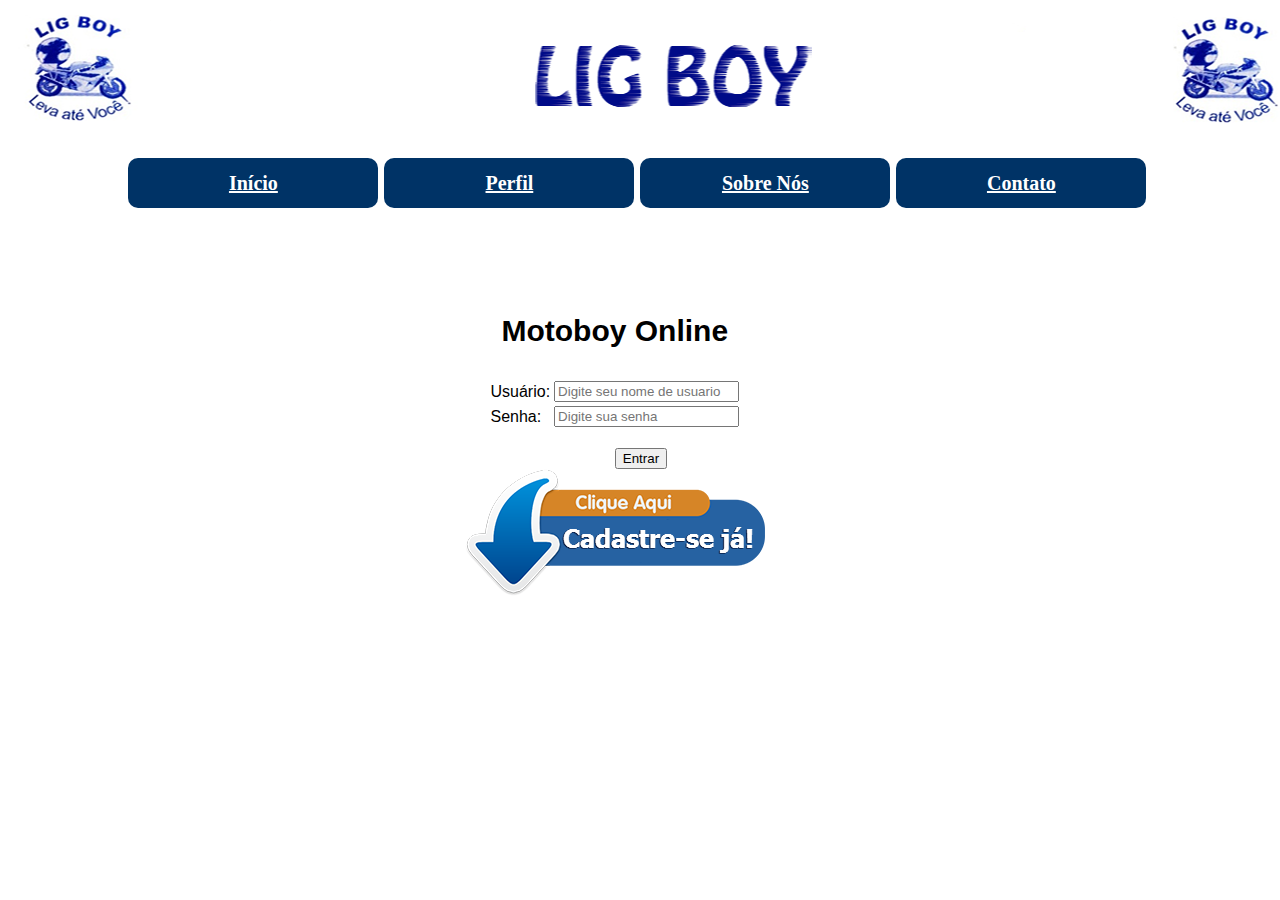
<file: index.html>
<html>
     <head>

     <meta http-equiv="Content-Type" content="text/html; charset=utf-8" />

		<title> </title>

		<script type="text/javascript">
			function verificar()
				{
				var login, senha;

						
					senha = Login.txtsenha.value;
					login = Login.txtlogin.value;
 					
					if (login.length < 1)
				  	 {
					  alert("Preencha o login corretamente!");
					  Login.txtlogin.style.background="yellow";
					  Login.txtlogin.focus();
					  return false;
					}else{
												Login.txtlogin.style.background="white";
						}
						
				   if ( senha.length < 1)  
				   {
					  alert("Preencha a senha corretamente!");
					  Login.txtsenha.style.background="yellow";
					  Login.txtsenha.focus();
					  return false;
				   }else{
					Login.txtsenha.style.background="white";
						}

						Login.submit();
						return true;
						
				}
				
			</script>

    <link rel="shortcut icon" href="images/icone.png">
    <link type="text/css" rel="stylesheet" href="estilo.css" />
    <title> </title>
     </head>

    <body>


        <div id="tudo">

            <div id="banner">
                <img src="imagesbanner1.png">
            </div>

            <div id="inicio">
                <h1 class="texto"> <a href="index.html"> Início </a></h1>
            </div>

            <div id="perfil">
                <h1 class="texto"> <a href="meu_perfil.php"> Perfil </a></h1>
            </div>

            <div id="servicos">
                <h1 class="texto"> <a href="servicos.html"> Sobre Nós </a></h1>
            </div>

            <div id="contato">
                <h1 class="texto"><a href="contato.html"> Contato </a></h1>
            </div>



            <form name="Login" method="post" action="login_verificar.php">

		<br>
		<br>

                <h1 id="motoboy"> Motoboy Online </h1>

                <table id="tabela1">

                    <tr>
		
                        <td class="nomes"> Usuário:</td>
                        <td><input type="text" name="txtlogin" placeholder="Digite seu nome de usuario" required> </td>

                    </tr>

                    <tr>
                        <td class="nomes">Senha:</td>
                        <td><input type="password" name="txtsenha" placeholder="Digite sua senha" required></td>

                    </tr>


                </table>
                <br />


                <div id="botao" class="botaoEntrar">
                    <input type="button" value="Entrar" onclick="verificar()">
                </div>

                <div id="cadastro">
                    <a href="cadastro.html"> <img src="imagescadastre-se.png"></a>
                </div>
            </form>
        </div>
        
       
       
</body>




</html>
</file>
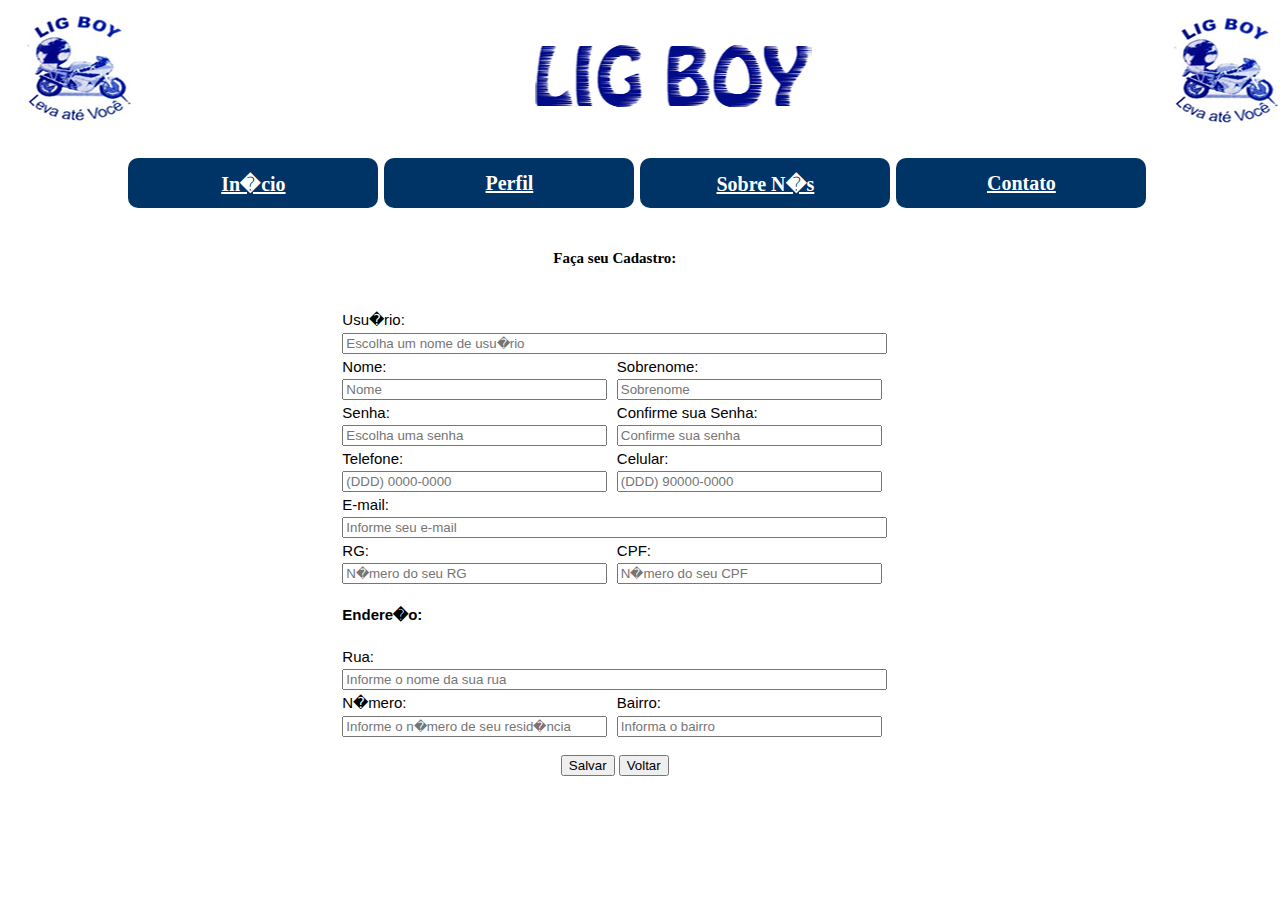
<file: cadastro.html>
<html>
	<head>
                <meta charset="UTF-8">
		<title>Fa�a seu cadastro!</title>
		
			<script type="text/javascript">
				function verificar()
				{
				   
				   var nome, sobrenome, usuario, senha, senhaconf, telefone, celular, email, rg, cpf, cnpj, rua, numero, bairro;

				   nome = cadastro.txtname.value;

				   if ( nome.length < 1)  
				   {
					  alert("Preencha o campo nome corretamente!");
					  cadastro.txtname.style.background="yellow";
					  cadastro.txtname.focus();
					  return false;
				   }else{
						cadastro.txtname.style.background="white";
						}


                                   sobrenome = cadastro.txtsobrenome.value;

				   if ( sobrenome.length < 1)  
				   {
					  alert("Preencha o campo Sobrenome corretamente!");
					  cadastro.txtsobrenome.style.background="yellow";
					  cadastro.txtsobrenome.focus();
					  return false;
				   }else{
						cadastro.txtsobrenome.style.background="white"
						}
				   
				   usuario = cadastro.txtusuario.value;
				   
				   if (usuario.length < 2)
				   {
					  alert("Preencha o campo usu�rio corretamente!");
					  cadastro.txtusuario.style.background="yellow";
					  cadastro.txtusuario.focus();
					  return false;
				   }else{
						cadastro.txtusuario.style.background="white"
						}
						
				   senha = cadastro.txtsenha.value;
				   
				   if (senha.length < 1)
				   {
					  alert("Preencha a senha corretamente!");
					  cadastro.txtsenha.style.background="yellow";
					  cadastro.txtsenha.focus();
					  return false;
				   }else{
						cadastro.txtsenha.style.background="white"
						}

                                    senhaconf = cadastro.txtconfsenha.value;

				   if (senhaconf.length < 1)
				   {
					  alert("Preencha a confirma��o de senha corretamente!");
					  cadastro.txtconfsenha.style.background="yellow";
					  cadastro.txtconfsenha.focus();
					  return false;
				   }else{
						cadastro.txtconfsenha.style.background="white"
						}

                                   if(senha !== senhaconf)
                                   {
                                          alert("A senha n�o bate");
					  cadastro.txtconfsenha.focus();
                                          return false;
                                   }else{
						cadastro.txtconfsenha.style.background="white"
                                                }


				   telefone = cadastro.txttelefone.value;
				   
				   if (telefone.length < 1)
				   {
					  alert("Preencha o campo telefone corretamente!");
					  cadastro.txttelefone.style.background="yellow";
					  cadastro.txttelefone.focus();
					  return false;
				   }else{
						cadastro.txttelefone.style.background="white"
						}

				   celular = cadastro.txtcelular.value;
				   
				   if (celular.length < 1)
				   {
					  alert("Preencha o campo celular corretamente!");
					  cadastro.txtcelular.style.background="yellow";
					  cadastro.txtcelular.focus();
					  return false;
				   }else{
						cadastro.txtcelular.style.background="white"
						}
					
				   email = cadastro.txtemail.value;
				   
				   if  (email.indexOf("@")< 2 )
				   {
					  alert("Preencha o campo E-mail corretamente!");
					  cadastro.txtemail.style.background="yellow";
					  cadastro.txtemail.focus();
					  return false;
				   }else{
						cadastro.txtemail.style.background="white"
						}

				   rg = cadastro.txtrg.value;
				   
				   if (rg.length < 2 ) 
				   {
					  alert("Preencha o campo RG corretamente!");
					  cadastro.txtrg.style.background="yellow";
					  cadastro.txtrg.focus();
					  return false;
				   }else{
						cadastro.txtrg.style.background="white"
						}

				   cpf = cadastro.txtcpf.value;
				   
				   if (cpf.length < 2)
				   {
					  alert("Preencha o campo CPF corretamente!");
					  cadastro.txtcpf.style.background="yellow";
					  cadastro.txtcpf.focus();
					  return false;
				   }else{
						cadastro.txtcpf.style.background="white"
						}
						
				   rua = cadastro.txtrua.value;
				   
				   if (rua.length < 1)
				   {
					  alert("Preencha o campo Rua corretamente!");
					  cadastro.txtrua.style.background="yellow";
					  cadastro.txtrua.focus();
					  return false;
				   }else{
						cadastro.txtrua.style.background="white"
						}

				   numero = cadastro.txtnumero.value;
				   
				   if (isNaN(numero) || numero.length < 2)
				   {
					  alert("Preencha o campo N�mero corretamente!");
					  cadastro.txtnumero.style.background="yellow";
					  cadastro.txtnumero.focus();
					  return false;
				   }else{
						cadastro.txtnumero.style.background="white"
						}


				   bairro = cadastro.txtbairro.value;
				   
				   if (bairro.length < 1)
				   {
					  alert("Preencha o campo Bairro corretamente!");
					  cadastro.txtbairro.style.background="yellow";
					  cadastro.txtbairro.focus();
					  return false;
				   }else{
						cadastro.txtbairro.style.background="white"
						}

				   
				   cadastro.submit();
				   return true;

				}
			</script>
        </head>

	<body>

	<link type="text/css" rel="stylesheet" href="estilo.css" />
        <link rel="shortcut icon" href="images/icone.png">
	



        <div id="tudo">

            <div id="banner">
                <img src="imagesbanner1.png">
            </div>

            <div id="inicio">
                <h1 class="texto"> <a href="index.html"> In�cio</a></h1>
            </div>

            <div id="perfil">
                <h1 class="texto"> <a href="meu_perfil.php"> Perfil </a></h1>
            </div>

            <div id="servicos">
                <h1 class="texto"> <a href="servicos.html"> Sobre N�s </a></h1>
            </div>

            <div id="contato">
                <h1 class="texto"><a href="contato.html"> Contato </a></h1>
            </div>
            <form name="cadastro" action="grava_cadastro.php" method="post">

                <h3 class="texto2"> Faça seu Cadastro:</h3>
                <table id="tabela4">
                    <tr>            <tr><td class="nomes">Usu�rio:</td></tr>
		<tr><td colspan="3"><input type="text" name="txtusuario" size="65" placeholder="Escolha um nome de usu�rio" required></td></tr> 

		<tr><td class="nomes">Nome:</td><td class="nomes">Sobrenome:</td></tr>
		<td><input type="text" name="txtname" size="30" placeholder="Nome" required></td>
		<td><input type="text" name="txtsobrenome" size="30" placeholder="Sobrenome" required></td>

		<tr><td class="nomes">Senha:</td><td class="nomes">Confirme sua Senha:</td></tr>
		<td><input type="password" name="txtsenha" size="30" placeholder="Escolha uma senha" required></td>
		<td><input type="password" name="txtconfsenha" size="30" placeholder="Confirme sua senha" required></td>

		<tr><td class="nomes">Telefone:</td><td class="nomes">Celular:</td></tr>
		<td><input type="text" name="txttelefone" size="30" placeholder="(DDD) 0000-0000" required></td> 
		<td><input type="text" name="txtcelular" size="30" placeholder="(DDD) 90000-0000" required></td> 

		<tr><td class="nomes">E-mail:</td></tr>
		<tr><td colspan="3"><input type="text" name="txtemail" size="65" placeholder="Informe seu e-mail" required></td></tr> 

		<tr><td class="nomes">RG:</td><td class="nomes">CPF:</td></tr>
		<td><input type="text" name="txtrg" size="30" placeholder="N�mero do seu RG" required></td>
		<td><input type="text" name="txtcpf" size="30" placeholder="N�mero do seu CPF" required></td>

		<tr></tr>
		<tr></tr>
		<tr></tr>
		<tr></tr>
		<tr></tr>
		<tr></tr>
		<tr></tr>
		<tr></tr>
		<tr></tr>

		<tr><td class="nomes"><h4>Endere�o:</h4></td></tr>	

		<tr><td class="nomes">Rua:</td></tr>
		<tr><td colspan="3"><input type="text" name="txtrua" size="65" placeholder="Informe o nome da sua rua" required></td></tr>
		<tr><td class="nomes">N�mero:</td><td class="nomes">Bairro:</td></tr>
		<td><input type="text" name="txtnumero" size="30" placeholder="Informe o n�mero de seu resid�ncia" required></td>
		<td><input type="text" name="txtbairro" size="30" placeholder="Informa o bairro" required></td>

                </table>
                <div class="botao2">
                    <input type="button" value="Salvar" onClick="verificar()">
                    <input type="button" value="Voltar" onclick="location.href ='index.html'">
                </div>

	</form>

	</body>
</html>
</file>
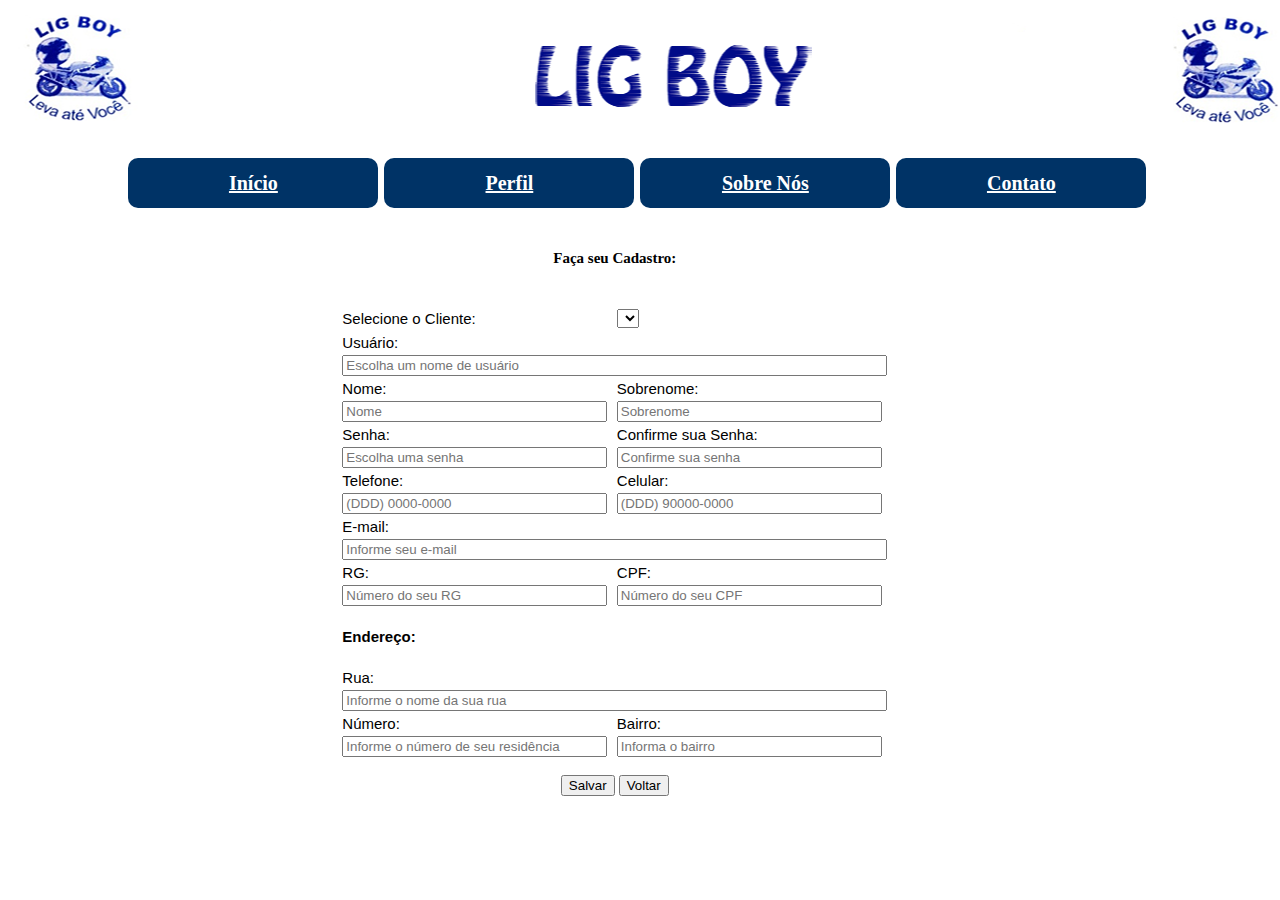
<file: cadastroadm.html>
<html>
	<head>
		<title>Faça seu cadastro!</title>
		
			<script type="text/javascript">
				function verificar()
				{
				   
				   var nome, usuario, senha, telefone, celular, email, rg, cpf, cnpj, rua, numero, bairro;

				   nome = cadastro.txtname.value;

				   if ( nome.length < 1)  
				   {
					  alert("Preencha o campo nome corretamente!");
					  cadastro.txtname.style.background="yellow";
					  cadastro.txtname.focus();
					  return false;
				   }else{
						cadastro.txtname.style.background="white";
						}
				   
				   usuario = cadastro.txtusuario.value;
				   
				   if (usuario.length < 2)
				   {
					  alert("Preencha o campo usuÃ¡rio corretamente!");
					  cadastro.txtusuario.style.background="yellow";
					  cadastro.txtusuario.focus();
					  return false;
				   }else{
						cadastro.txtusuario.style.background="white"
						}
						
				   senha = cadastro.txtsenha.value;
				   
				   if (senha.length < 1)
				   {
					  alert("Preencha a senha corretamente!");
					  cadastro.txtsenha.style.background="yellow";
					  cadastro.txtsenha.focus();
					  return false;
				   }else{
						cadastro.txtsenha.style.background="white"
						}

				   telefone = cadastro.txttelefone.value;
				   
				   if (telefone.length < 1)
				   {
					  alert("Preencha o campo telefone corretamente!");
					  cadastro.txttelefone.style.background="yellow";
					  cadastro.txttelefone.focus();
					  return false;
				   }else{
						cadastro.txttelefone.style.background="white"
						}

				   celular = cadastro.txtcelular.value;
				   
				   if (celular.length < 1)
				   {
					  alert("Preencha o campo celular corretamente!");
					  cadastro.txtcelular.style.background="yellow";
					  cadastro.txtcelular.focus();
					  return false;
				   }else{
						cadastro.txtcelular.style.background="white"
						}
					
				   email = cadastro.txtemail.value;
				   
				   if  (email.indexOf("@")< 2 )
				   {
					  alert("Preencha o campo E-mail corretamente!");
					  cadastro.txtemail.style.background="yellow";
					  cadastro.txtemail.focus();
					  return false;
				   }else{
						cadastro.txtemail.style.background="white"
						}

				   rg = cadastro.txtrg.value;
				   
				   if (rg.length < 2 ) 
				   {
					  alert("Preencha o campo RG corretamente!");
					  cadastro.txtrg.style.background="yellow";
					  cadastro.txtrg.focus();
					  return false;
				   }else{
						cadastro.txtrg.style.background="white"
						}

				   cpf = cadastro.txtcpf.value;
				   
				   if (cpf.length < 2)
				   {
					  alert("Preencha o campo CPF corretamente!");
					  cadastro.txtcpf.style.background="yellow";
					  cadastro.txtcpf.focus();
					  return false;
				   }else{
						cadastro.txtcpf.style.background="white"
						}
						
				   rua = cadastro.txtrua.value;
				   
				   if (rua.length < 1)
				   {
					  alert("Preencha o campo Rua corretamente!");
					  cadastro.txtrua.style.background="yellow";
					  cadastro.txtrua.focus();
					  return false;
				   }else{
						cadastro.txtrua.style.background="white"
						}

				   numero = cadastro.txtnumero.value;
				   
				   if (isNaN(numero) || numero.length < 2)
				   {
					  alert("Preencha o campo NÃºmero corretamente!");
					  cadastro.txtnumero.style.background="yellow";
					  cadastro.txtnumero.focus();
					  return false;
				   }else{
						cadastro.txtnumero.style.background="white"
						}

				   bairro = cadastro.txtbairro.value;
				   
				   if (bairro.length < 1)
				   {
					  alert("Preencha o campo Bairro corretamente!");
					  cadastro.txtbairro.style.background="yellow";
					  cadastro.txtbairro.focus();
					  return false;
				   }else{
						cadastro.txtbairro.style.background="white"
						}
					
				   
				   cadastro.submit();
				   return true;

				}
			</script>
	</head>

	<body>

        <link type="text/css" rel="stylesheet" href="estilo.css" />
        <link rel="shortcut icon" href="images/icone.png">
	



        <div id="tudo">

            <div id="banner">
                <img src="imagesbanner1.png">
            </div>

            <div id="inicio">
                <h1 class="texto"> <a href="index.html"> Início </a></h1>
            </div>

            <div id="perfil">
                <h1 class="texto"> <a href="meu_perfil.php"> Perfil </a></h1>
            </div>

            <div id="servicos">
                <h1 class="texto"> <a href="servicos.html"> Sobre Nós </a></h1>
            </div>

            <div id="contato">
                <h1 class="texto"><a href="contato.html"> Contato </a></h1>
            </div>
		

            <form name="cadastro" action="grava_cadastro.php" method="post">
 
                <h3 class="texto2"> Faça seu Cadastro:</h3>
                <table id="tabela4">

                <tr><td>Selecione o Cliente:</td>
		<td><select name="">
		</td></tr>
		</select name>

                    <tr>            <tr><td class="nomes">Usuário:</td></tr>
		<tr><td colspan="3"><input type="text" name="txtusuario" size="65" placeholder="Escolha um nome de usuário" required></td></tr> 

		<tr><td class="nomes">Nome:</td><td class="nomes">Sobrenome:</td></tr>
		<td><input type="text" name="txtname" size="30" placeholder="Nome" required></td>
		<td><input type="text" name="txtsobrenome" size="30" placeholder="Sobrenome" required></td>

		<tr><td class="nomes">Senha:</td><td class="nomes">Confirme sua Senha:</td></tr>
		<td><input type="password" name="txtsenha" size="30" placeholder="Escolha uma senha" required></td>
		<td><input type="password" name="txtconfsenha" size="30" placeholder="Confirme sua senha" required></td>

		<tr><td class="nomes">Telefone:</td><td class="nomes">Celular:</td></tr>
		<td><input type="text" name="txttelefone" size="30" placeholder="(DDD) 0000-0000" required></td> 
		<td><input type="text" name="txtcelular" size="30" placeholder="(DDD) 90000-0000" required></td> 

		<tr><td class="nomes">E-mail:</td></tr>
		<tr><td colspan="3"><input type="text" name="txtemail" size="65" placeholder="Informe seu e-mail" required></td></tr> 

		<tr><td class="nomes">RG:</td><td class="nomes">CPF:</td></tr>
		<td><input type="text" name="txtrg" size="30" placeholder="Número do seu RG" required></td>
		<td><input type="text" name="txtcpf" size="30" placeholder="Número do seu CPF" required></td>

		<tr></tr>
		<tr></tr>
		<tr></tr>
		<tr></tr>
		<tr></tr>
		<tr></tr>
		<tr></tr>
		<tr></tr>
		<tr></tr>

		<tr><td class="nomes"><h4>Endereço:</h4></td></tr>	

		<tr><td class="nomes">Rua:</td></tr>
		<tr><td colspan="3"><input type="text" name="txtrua" size="65" placeholder="Informe o nome da sua rua" required></td></tr>
		<tr><td class="nomes">Número:</td><td class="nomes">Bairro:</td></tr>
		<td><input type="text" name="txtnumero" size="30" placeholder="Informe o número de seu residência" required></td>
		<td><input type="text" name="txtbairro" size="30" placeholder="Informa o bairro" required></td>

                </table>
                <div class="botao2">
                    <input type="button" value="Salvar" onClick="verificar()">
                    <input type="button" value="Voltar" onclick=location.href ="conteudo.html">
                </div>

	</form>

	</body>
</html>
</file>
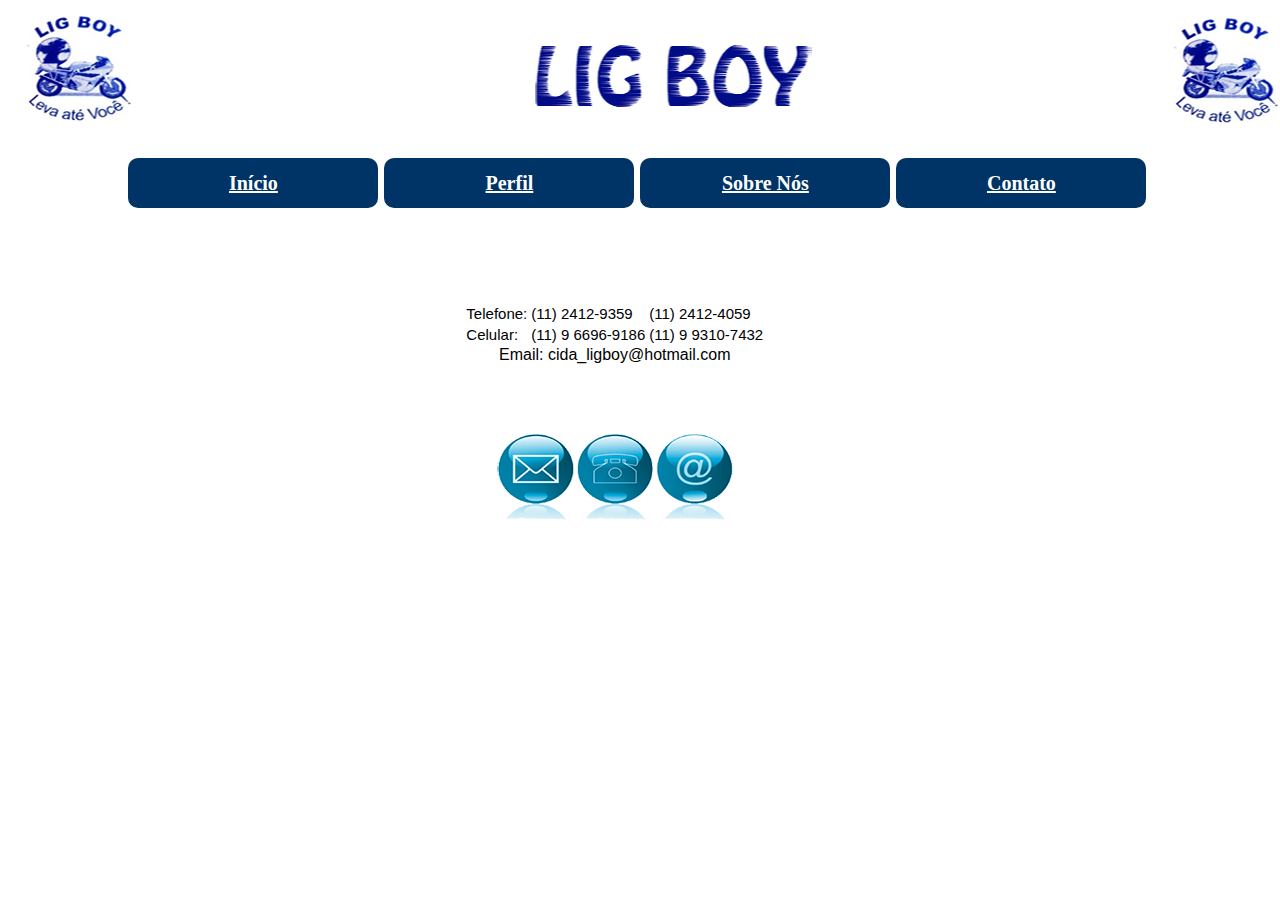
<file: contato.html>
<html>
<head>
    <link type="text/css" rel="stylesheet" href="estilo.css" />
    <link rel="shortcut icon" href="images/icone.png">
    <title> </title>
</head>

<body>


    <div id="tudo">

        <div id="banner">
            <img src="imagesbanner1.png">
        </div>

        <div id="inicio">
            <h1 class="texto"> <a href="index.html"> Início </a></h1>
        </div>

        <div id="perfil">
            <h1 class="texto"> <a href="meu_perfil.php"> Perfil </a></h1>
        </div>

        <div id="servicos">
            <h1 class="texto"> <a href="servicos.html"> Sobre Nós </a></h1>
        </div>

        <div id="contato">
            <h1 class="texto"><a href="contato.html"> Contato </a></h1>
        </div>

        <table id="tabela3">
            <tr>
                <td class="nomes"> Telefone: </td>
                <td class="nomes"> (11) 2412-9359 </td>
                <td class="nomes"> (11) 2412-4059 </td>
            </tr>
            <tr>
                <td class="nomes">Celular: </td>
                <td class="nomes"> (11) 9 6696-9186  </td>
                <td class="nomes"> (11) 9 9310-7432  </td>
            </tr>
        </table>
        <div class="nomes2">
            Email: cida_ligboy@hotmail.com
        </div>



        <div id="contact">
            <img src="contato01.png" />
        </div>
    </div>




</body>
</html>
</file>
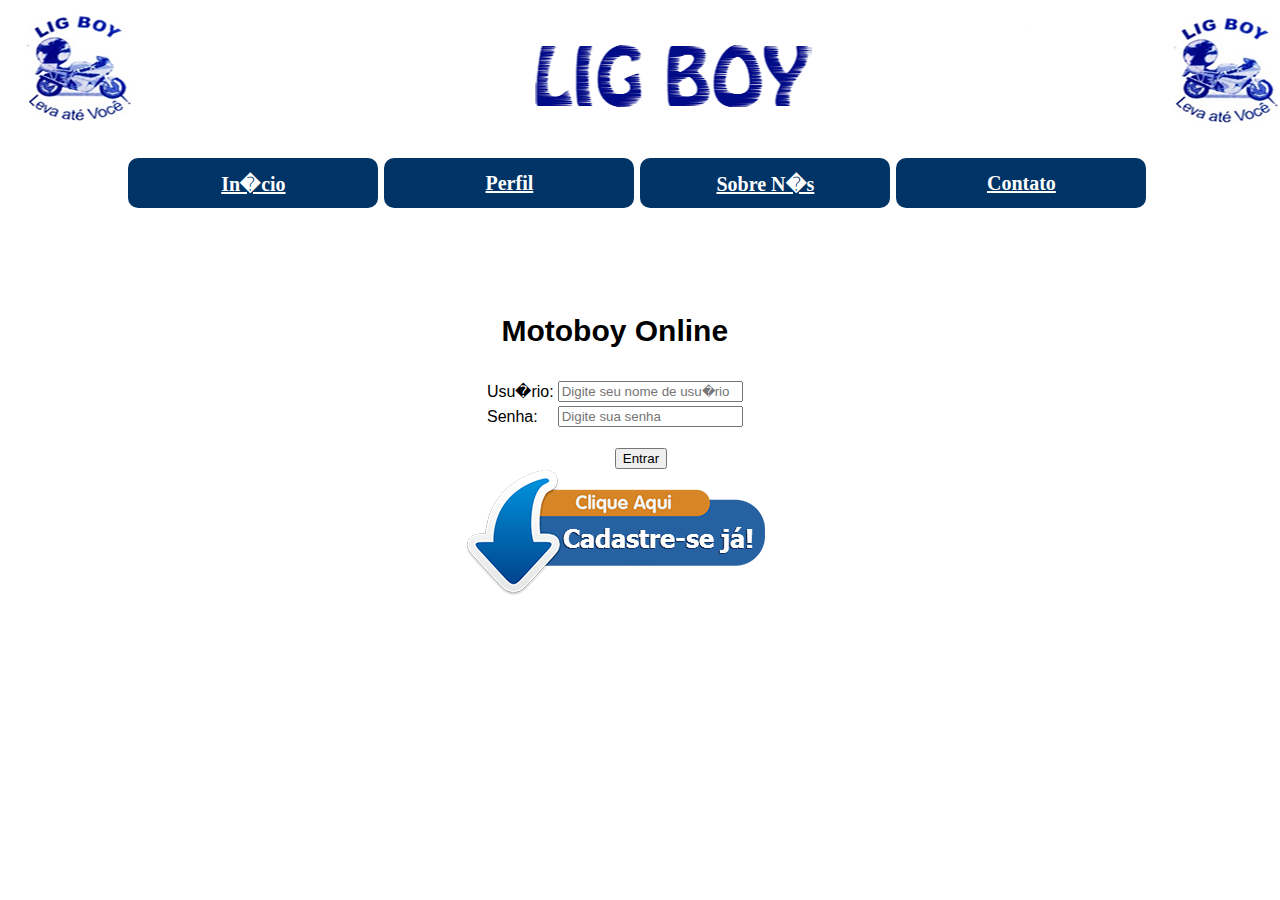
<file: conteudo.html>
<html>
	<head>
                   <meta http-equiv="Content-Type" content="text/html; charset=utf-8" />

		<title> </title>

		<script type="text/javascript">
			function verificar()
				{
				var login, senha;

						
					senha = Login.txtsenha.value;
					login = Login.txtlogin.value;
 					
					if (login.length < 1)
				  	 {
					  alert("Preencha o login corretamente!");
					  Login.txtlogin.style.background="yellow";
					  Login.txtlogin.focus();
					  return false;
					}else{
												Login.txtlogin.style.background="white";
						}
						
				   if ( senha.length < 1)  
				   {
					  alert("Preencha a senha corretamente!");
					  Login.txtsenha.style.background="yellow";
					  Login.txtsenha.focus();
					  return false;
				   }else{
					Login.txtsenha.style.background="white";
						}

						Login.submit();
						return true;
						
				}
				
			</script>
         </head>

    <body>		
		
	<link rel="shortcut icon" href="images/icone.png">
    <link type="text/css" rel="stylesheet" href="estilo.css" />
    <title> </title>
    


        <div id="tudo">

            <div id="banner">
                <img src="imagesbanner1.png">
            </div>

            <div id="inicio">
                <h1 class="texto"> <a href="index.html"> In�cio </a></h1>
            </div>

            <div id="perfil">
                <h1 class="texto"> <a href="meu_perfil.php"> Perfil </a></h1>
            </div>

            <div id="servicos">
                <h1 class="texto"> <a href="servicos.html"> Sobre N�s </a></h1>
            </div>

            <div id="contato">
                <h1 class="texto"><a href="contato.html"> Contato </a></h1>
            </div>



            <form name="Login" method="post" action="login_verificar.php">

		<br>
		<br>

                <h1 id="motoboy"> Motoboy Online </h1>

                <table id="tabela1">

                    <tr>
		
                        <td class="nomes"> Usu�rio:</td>
                        <td><input type="text" name="txtlogin" placeholder="Digite seu nome de usu�rio" required> </td>

                    </tr>

                    <tr>
                        <td class="nomes">Senha:</td>
                        <td><input type="password" name="txtsenha" placeholder="Digite sua senha" required></td>

                    </tr>


                </table>
                <br />


                <div id="botao" class="botaoEntrar">
                    <input type="button" value="Entrar" onclick="verificar()">
                </div>

                <div id="cadastro">
                    <a href="cadastro.html"> <img src="imagescadastre-se.png"></a>
                </div>
            </form>
        </div>

	</body>
</html>
</file>
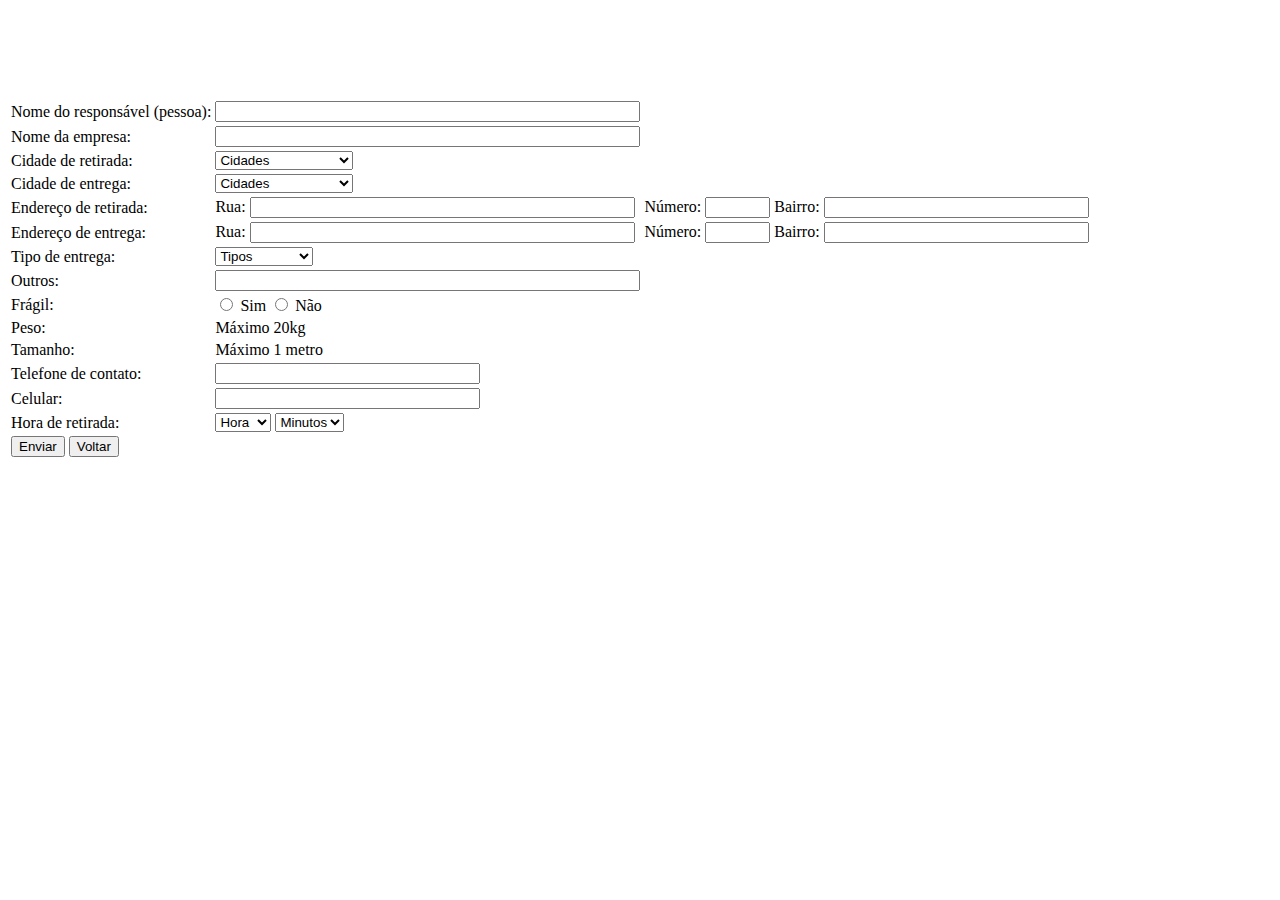
<file: pedidos.html>
<html>
	<head>
		<title>Faça seu pedido!</title>
		
		<script type="text/javascript">
		
				function verificar()
				{
				   
				   var nome, empresa, retirada, entrega, ruaent, bairroent, numeroent, ruaret, bairroret, numeroret, tipo, frag, telefone, celular, hora, minuto;

				   nome = pedidos.txtnameresp.value;

				   if ( nome.length < 3)  
				   {
					  alert("Preencha o campo nome corretamente!");
					  pedidos.txtnameresp.style.background="yellow";
					  pedidos.txtnameresp.focus();
					  return false;
				   }else{
						pedidos.txtnameresp.style.background="white";
						}
						
				   empresa = pedidos.txtnameemp.value;

				   if ( empresa.length < 2)  
				   {
					  alert("Preencha o campo empresa corretamente!");
					  pedidos.txtnameemp.style.background="yellow";
					  pedidos.txtnameemp.focus();
					  return false;
				   }else{
						pedidos.txtnameemp.style.background="white";
						}			

				   retirada = pedidos.cidaderet.value;

				   if ( retirada == "cid")  
				   {
					  alert("Selecione a cidade de retirada!");
					  pedidos.cidaderet.style.background="yellow";
					  pedidos.cidaderet.focus();
					  return false;
				   }else{
						pedidos.cidaderet.style.background="white";
						}						
						
				   entrega = pedidos.cidadeent.value;

				   if ( entrega == "cid")  
				   {
					  alert("Selecione a cidade de entrega!");
					  pedidos.cidadeent.style.background="yellow";
					  pedidos.cidadeent.focus();
					  return false;
				   }else{
						pedidos.cidadeent.style.background="white";
						}	

				   ruaret = pedidos.txtruaretirada.value;

				   if ( ruaret.length < 5)  
				   {
					  alert("Preencha a rua de retirada corretamente!");
					  pedidos.txtruaretirada.style.background="yellow";
					  pedidos.txtruaretirada.focus();
					  return false;
				   }else{
						pedidos.txtruaretirada.style.background="white";
						}		

				   numeroret = pedidos.txtnumeroretirada.value;
				   
				   if (isNaN(numeroret) || numeroret.length < 2)  
				   {
					  alert("Preencha o nÃºmero de retirada corretamente!");
					  pedidos.txtnumeroretirada.style.background="yellow";
					  pedidos.txtnumeroretirada.focus();
					  return false;
				   }else{
						pedidos.txtnumeroretirada.style.background="white";
						}						
				
						
				   bairroret = pedidos.txtbairroretirada.value;

				   if ( bairroret.length < 3)  
				   {
					  alert("Preencha o bairro de retirada corretamente!");
					  pedidos.txtbairroretirada.style.background="yellow";
					  pedidos.txtbairroretirada.focus();
					  return false;
				   }else{
						pedidos.txtbairroretirada.style.background="white";
						}

						
				   ruaent = pedidos.txtruaentrega.value;

				   if ( ruaent.length < 5)
				   {
					  alert("Preencha a rua de entrega corretamente!");
					  pedidos.txtruaentrega.style.background="yellow";
					  pedidos.txtruaentrega.focus();
					  return false;
				   }else{
						pedidos.txtruaentrega.style.background="white";
						}				

				   numeroent = pedidos.txtnumeroentrega.value;
			   
				   if (isNaN(numeroent) || numeroent.length < 2)
				   {
					  alert("Preencha o nÃºmero de entrega corretamente!");
					  pedidos.txtnumeroentrega.style.background="yellow";
					  pedidos.txtnumeroentrega.focus();
					  return false;
				   }else{
						pedidos.txtnumeroentrega.style.background="white";
						}			
						
				   bairroent = pedidos.txtbairroentrega.value;

				   if ( bairroent.length < 5)  
				   {
					  alert("Preencha o bairro de entrega corretamente!");
					  pedidos.txtbairroentrega.style.background="yellow";
					  pedidos.txtbairroentrega.focus();
					  return false;
				   }else{
						pedidos.txtbairroentrega.style.background="white";
						}	

				   tipo = pedidos.tentrega.value;

				   if ( tipo == "tipos")  
				   {
					  alert("Selecione o tipo de entrega!");
					  pedidos.tentrega.style.background="yellow";
					  pedidos.tentrega.focus();
					  return false;
				   }else{
				   pedidos.tentrega.style.background="white";
						if (tipo == "outros")
						
						{
							tipo = pedidos.txtoutro.value;
								
						}	if(tipo.length < 5)
							{
								
							alert("Digite o tipo da entrega!");
							pedidos.txtoutro.style.background="yellow";
							pedidos.txtoutro.focus();
							return false;
						
							}
							else{
							pedidos.txtoutro.style.background="white";
								}
						}

				   frag = pedidos.fragil.value;

				   if ( frag.length < 1)  
				   {
					  alert("Selecione se Ã© frÃ¡gil ou nÃ£o!");
					  pedidos.fragil.style.background="yellow";
					  pedidos.fragil.focus();
					  return false;
				   }else{
						pedidos.fragil.style.background="white";
						}

				   telefone = pedidos.txtcontato.value;

				   if ( telefone.length < 9)  
				   {
					  alert("Preencha o telefone de contato corretamente!");
					  pedidos.txtcontato.style.background="yellow";
					  pedidos.txtcontato.focus();
					  return false;
				   }else{
						pedidos.txtcontato.style.background="white";
						}

				   celular = pedidos.txtcelular.value;

				   if ( celular.length < 9)  
				   {
					  alert("Preencha o celular de contato corretamente!");
					  pedidos.txtcelular.style.background="yellow";
					  pedidos.txtcelular.focus();
					  return false;
				   }else{
						pedidos.txtcelular.style.background="white";
						}

				   hora = pedidos.Hora.value;

				   if ( hora == "hora")  
				   {
					  alert("Selecione a hora de retirada!");
					  pedidos.Hora.style.background="yellow";
					  pedidos.Hora.focus();
					  return false;
				   }else{
						pedidos.Hora.style.background="white";
						}

				   minuto = pedidos.Minutos.value;

				   if ( minuto == "minutos")  
				   {
					  alert("Selecione os minutos de retirada!");
					  pedidos.Minutos.style.background="yellow";
					  pedidos.Minutos.focus();
					  return false;
				   }else{
						pedidos.Minutos.style.background="white";
						}						
						
						
						
						 pedidos.submit(); 
						 alert("Pedido realizado!");
						 return true;

				}

		</script>		   
		
	</head>

	<body>

	<form name="pedidos" method="post" action="grava_pedido.jsp">

	<table>

		<tr><td>Nome do responsável (pessoa):</td>
		<td><input type="text" name="txtnameresp" size="50"> </td></tr> 

		<tr><td>Nome da empresa:</td>
		<td><input type="text" name="txtnameemp" size="50"></td></tr> 

		<tr><td>Cidade de retirada:</td>
		<td><select name="cidaderet">
		<option value= "cid"> Cidades
		<option value= "12"> Água Branca
		<option value= "22"> Alphaville
		<option value= "9"> Angélica
		<option value= "21"> Barueri
		<option value= "5"> Belenzinho
		<option value= "4"> Brás
		<option value= "15"> Congonhas
		<option value= "8"> Consolação
		<option value= "20"> Diadema
		<option value= "13"> Freguesia do Ò
		<option value= "1"> Guarulhos
		<option value= "23"> Itapecirica da Serra
		<option value= "24"> Itaquaquecetuba
		<option value= "10"> Jardins
		<option value= "11"> Lapa
		<option value= "19"> Maua 
		<option value= "7"> Mooca
		<option value= "16"> Morumbi
		<option value= "3"> Poá
		<option value= "6"> Tatuapé	
		<option value= "14"> Santo Amaro
		<option value= "17"> Santo André
		<option value= "18"> São Bernado
		<option value= "2"> Suzano </td></tr>
			
		</select name>

		<tr><td>Cidade de entrega:</td>
		<td><select name= "cidadeent">
		<option value= "cid"> Cidades
		<option value= "12"> Água Branca
		<option value= "22"> Alphaville
		<option value= "9"> Angélica
		<option value= "21"> Barueri
		<option value= "5"> Belenzinho
		<option value= "4"> Brás
		<option value= "15"> Congonhas
		<option value= "8"> Consolação
		<option value= "20"> Diadema
		<option value= "13"> Freguesia do Ò
		<option value= "1"> Guarulhos
		<option value= "23"> Itapecirica da Serra
		<option value= "24"> Itaquaquecetuba
		<option value= "10"> Jardins
		<option value= "11"> Lapa
		<option value= "19"> Maua 
		<option value= "7"> Mooca
		<option value= "16"> Morumbi
		<option value= "3"> Poá
		<option value= "6"> Tatuapé	
		<option value= "14"> Santo Amaro
		<option value= "17"> Santo André
		<option value= "18"> São Bernado
		<option value= "2"> Suzano </td></tr>
			
		</select name>

		<tr><td>Endereço de retirada:</td>
		<td>Rua: <input type="text" name="txtruaretirada" size="45"> </td>
		<td>Número: <input type="text" name="txtnumeroretirada" size="5"> </td>
		<td>Bairro: <input type="text" name="txtbairroretirada" size="30"> </td></tr>

		<tr><td>Endereço de entrega:</td>
		<td>Rua: <input type="text" name="txtruaentrega" size="45"> </td>
		<td>Número: <input type="text" name="txtnumeroentrega" size="5"> </td>
		<td>Bairro: <input type="text" name="txtbairroentrega" size="30"> </td></tr> 

		<tr><td>Tipo de entrega:</td>
		<td><select name="tentrega">
		<option value="tipos"> Tipos
		<option value="documentos"> Documentos	
		<option value="ferramentas"> Ferramentas
		<option value="pecas"> PeÃ§as 
		<option value="outros"> Outros </td></tr>
		<tr><td>Outros:</td><td> <input type="text" name="txtoutro" size="50"></td></tr>

		</select>

		<tr><td>Frágil:</td>
		<td><input type="radio" name="fragil" value"Sim"> Sim
		<input type="radio" name="fragil" value"Não"> Não</td></tr>
		
		<br>

		<tr><td>Peso: </td>
		<td>Máximo 20kg</td></tr> <br>

		<tr><td>Tamanho:</td>
		<td>Máximo 1 metro</td></tr> <br>

		<tr><td>Telefone de contato:</td>
		<td><input type="text" name="txtcontato" size="30"> </td></tr> <br>

		<tr><td>Celular:</td>
		<td><input type="text" name="txtcelular" size="30"> </td></tr> <br>

		<tr><td>Hora de retirada:</td>
		<td><select name="Hora">
		<option value= "hora"> Hora
		<option value= "08"> 08:00
		<option value= "09"> 09:00
		<option value= "10"> 10:00
		<option value= "11"> 11:00
		<option value= "12"> 12:00
		<option value= "13"> 13:00
		<option value= "14"> 14:00
		<option value= "15"> 15:00
		<option value= "16"> 16:00
		<option value= "17"> 17:00
		<option value= "18"> 18:00
		<option value= "19"> 19:00
		<option value= "20"> 20:00 

		</select>

		<select name="Minutos">
		<option value= "minutos"> Minutos
		<option value= "10"> 00:10
		<option value= "20"> 00:20
		<option value= "30"> 00:30
		<option value= "40"> 00:40
		<option value= "50"> 00:50 </td></tr>

		</select>

		<tr><td><input type="button" value="Enviar" onClick="verificar()">
		<input type="reset" value="Voltar">

	</table>

	</form>

	</body>
</html>
</file>
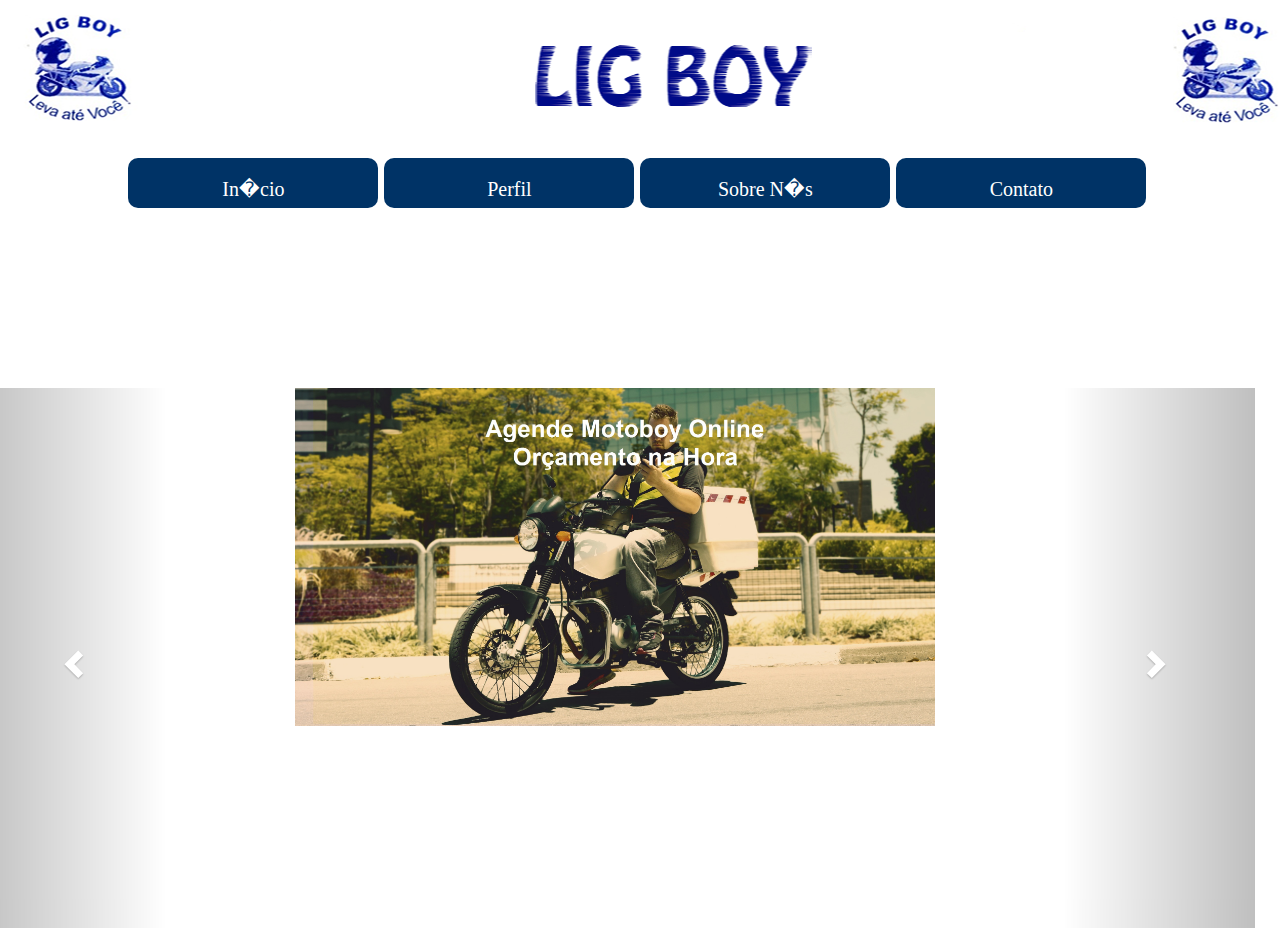
<file: servicos.html>
<html>
	<head>
		<title> Servi�os </title>
        <link type="text/css" rel="stylesheet" href="estilo.css" />
        <link rel="stylesheet" href="https://maxcdn.bootstrapcdn.com/bootstrap/3.3.7/css/bootstrap.min.css">
        <script src="https://ajax.googleapis.com/ajax/libs/jquery/3.1.1/jquery.min.js"></script>
        <script src="https://maxcdn.bootstrapcdn.com/bootstrap/3.3.7/js/bootstrap.min.js"></script>
        <link rel="shortcut icon" href="images/icone.png">
	</head>

	<body>

        <div id="tudo">

        <div id="banner">
            <img src="imagesbanner1.png">
        </div>

        <div id="inicio">
            <h1 class="texto"> <a href="index.html"> In�cio </a></h1>
        </div>

        <div id="perfil">
            <h1 class="texto"> <a href="meu_perfil.php"> Perfil </a></h1>
        </div>

        <div id="servicos">
            <h1 class="texto"> <a href="servicos.html"> Sobre N�s </a></h1>
        </div>

        <div id="contato">
            <h1 class="texto"><a href="contato.html"> Contato </a></h1>
        </div>


            <div id="myCarousel" class="carousel slide" data-ride="carousel">
                <!-- Indicators -->
                <ol class="carousel-indicators">
                    <li data-target="#myCarousel" data-slide-to="0" class="active"></li>
                    <li data-target="#myCarousel" data-slide-to="1"></li>

                </ol>

                <!-- Wrapper for slides -->
                <div class="carousel-inner" role="listbox">
                    <div class="item active">
                        <img src="mensageiros3.jpg">

                    </div>

                    <div class="item">
                        <img src="slider3.png">

                    </div>
                </div>


                <!-- Left and right controls -->
                <a class="left carousel-control" href="#myCarousel" role="button" data-slide="prev">
                    <span class="glyphicon glyphicon-chevron-left" aria-hidden="true"></span>
                    <span class="sr-only">Previous</span>
                </a>
                <a class="right carousel-control" href="#myCarousel" role="button" data-slide="next">
                    <span class="glyphicon glyphicon-chevron-right" aria-hidden="true"></span>
                    <span class="sr-only">Next</span>
                </a>
            </div>


</body>
</html>
</file>
<file: estilo.css>
/* topo.html */
#tudo { 
    
    width:100%;
    height:100%;
    background-color:white;
    position:absolute; 
    top:0%; 
    left:16%;
    margin-left:-230px; 
	
}

#banner {
     text-align:center;
     
   

}


 #inicio {
	width:250px;
	height:50px;
	background-color:#036;
	border-radius: 10px;
	position:absolute;
	margin-left: 12%;
	margin-top: 0.8%;
	
	}

#perfil {
	width:250px;
	height:50px;
	background-color:#036;
	border-radius: 10px;
	position:absolute;
	margin-left: 32%;
	margin-top: 0.8%;
	}


#servicos {
	width:250px;
	height:50px;
	background-color:#036;
	border-radius: 10px;
	position:absolute;
	margin-left: 52% ;
	margin-top: 0.8%;
	}

#contato {
	width:250px;
	height:50px;
	background-color:#036;
	border-radius: 10px;
	position:absolute;
	margin-left: 72% ;
	margin-top: 0.8%;
		
	}

.texto { 
	width: 100%
	color: white;
	text-align:center;
    font-size: 20px;
    font-family:'Segoe UI'; 

}

.texto2 { 
	color: black;
	text-align:center;
    font-size:15px;
    font-family:'Segoe UI'; 
    margin-top:8%;

}



a:link {
    color: white;
}


a:visited {
    color: white;
}


a:hover {
    color: darkcyan;
}


a:active {
    color: yellow;
}

/* fim topo.html */


/* index.html */

#motoboy {
       text-align:center;
       margin-top: 130px;
       font-family:'Segoe UI', Tahoma, Geneva, Verdana, sans-serif;
       font-size:30px;
       color:black;
}

#tabela1 {
    margin-right:auto;
    margin-left:auto; 
    margin-top:30px;
}

#botao {
   margin-left:50%;

}

.nomes {
    color:black;
    font-family:'Segoe UI', Tahoma, Geneva, Verdana, sans-serif;

}

.nomes2 {
    color:black;
    text-align:center;
    font-family:'Segoe UI', Tahoma, Geneva, Verdana, sans-serif;
    

}


#cadastro {
	text-align:center;

}

/* pedidos.html */

#tabela2 {
    margin-right: auto;
    margin-left: auto;
    margin-top: 0%;
    font-family: 'Segoe UI', Tahoma, Geneva, Verdana, sans-serif;
    font-size: 15px;
}
    

.espa�o {
    width:15px;


             }



.botao2 {
     text-align: center;
     margin-top: 15px;
     }

/* servi�os.html */




#myCarousel {
    margin-top:240px;
    width:100%;
    height:60%;
}

.carousel-inner > .item > img,
 .carousel-inner > .item >  img {
      width: 50%;
     
      margin-left:320px;
      
  }

.left carousel-control {

    width:1%;
    height:1%;
}

.right carousel-control {

    width:1%;
    height:1%;
}

/* contato.html */

#contact {

    text-align:center;
    margin-top: 4px;


}

#tabela3 {

    margin-right:auto;
    margin-left:auto; 
    margin-top:12%;
    font-family:'Segoe UI', Tahoma, Geneva, Verdana, sans-serif;   
    font-size: 15px;


}


/* cadastro.html */


#tabela4 {

    margin-right:auto;
    margin-left:auto; 
    margin-top:3%;
    font-family:'Segoe UI', Tahoma, Geneva, Verdana, sans-serif;   
    font-size: 15px;


}

/* alterar_dados.html */


#tabela5 {

    margin-right:auto;
    margin-left:auto; 
    margin-top:3%;
    font-family:'Segoe UI', Tahoma, Geneva, Verdana, sans-serif;   
    font-size: 15px;
</file>
